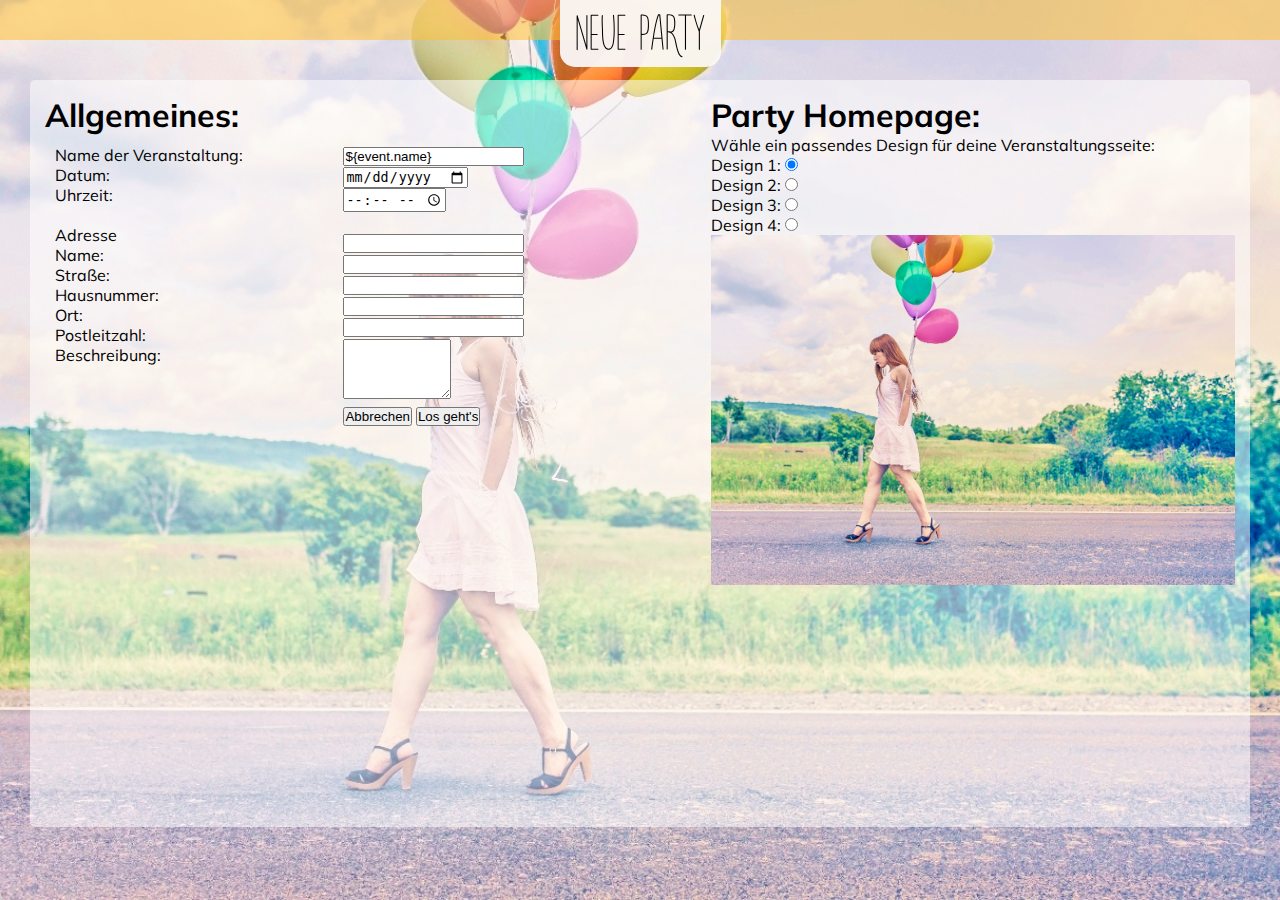
<file: DhbwFestivalPlanner/WebContent/views/createevent/createevent.html>
<!DOCTYPE HTML>
<html>

<head>
    <meta http-equiv="content-type" content="text/html; charset=UTF8">

    <!-- Angabe der 'StyleSheet'-Datei die hier verwendet wird -->
    <link rel="stylesheet" href="../style/creator.css">
    <link href='http://fonts.googleapis.com/css?family=Muli:400,300' rel='stylesheet' type='text/css'>
    <script type="text/javascript" src="../js/handler.js"></script>

    <title>Festival PLanner Neue Party</title>
</head>

<body>
    <div id="header">
        <center>
            <div id="logobox">
                Neue Party
            </div>
        </center>

    </div>
    <div id="content">
        <div id="whitewrapper">
            <div id=leftside>
                <form method="post" id="eventdata">
                    <h1>Allgemeines: </h1>
                    <div id="labels">
                        <label for="name">Name der Veranstaltung:</label>
                        <br>
                        <label for="datum">Datum:</label>
                        <br>
                        <label for="hour">Uhrzeit:</label>
                        <br>
                        <br>
                        <label>Adresse</label>
                        <br>
                        <label for="anschrift">Name:</label>
                        <br>
                        <label for="strasse">Straße:</label>
                        <br>
                        <label for="hausnummer">Hausnummer:</label>
                        <br>
                        <label for="ort">Ort:</label>
                        <br>
                        <label for="plz">Postleitzahl:</label>
                        <br>
                        <label for="beschreibung">Beschreibung:</label>
                        <br>
                    </div>
                    <div id="inputs">

                        <input type="text" value="${event.name}" id="name">
                        <br>

                        <input type="date" id="date">
                        <br>

                        <input type="time" id="hour">
                        <br>

                        <br>

                        <input type="text" id="anschrift">
                        <br>

                        <input type="text" id="strasse">
                        <br>

                        <input type="text" id="hausnummer">
                        <br>

                        <input type="text" id="ort">
                        <br>

                        <input type="text" id="plz">
                        <br>

                        <textarea id="beschreibung" placeholder="Füge hier einen Beschreibungstext für deine Gäste ein!">

                        </textarea>
                        <br>
                        <input type="submit" value="Abbrechen">
                        <input type="submit" value="Los geht's">
                    </div>

            </div>
            <div id="rightside">
                <h1>Party Homepage: </h1>
                Wähle ein passendes Design für deine Veranstaltungsseite:
                <br>
                <label for="design1">Design 1:</label>
                <input type="radio" checked=true id="design1" onchange="changedesign(this)" name="designw">
                <br>
                <label for="design2">Design 2:</label>
                <input type="radio" id="design2" onchange="changedesign(this)" name="designw">
                <br>
                <label for="design3">Design 3:</label>
                <input type="radio" id="design3" onchange="changedesign(this)" name="designw">
                <br>
                <label for="design4">Design 4:</label>
                <input type="radio" id="design4" onchange="changedesign(this)" name="designw">
                <form method="post" id="eventdata">


                    <img src="../style/images/FrauBallons.jpg" id="bilddesign">
            </div>
            </form>
        </div>
    </div>
</body>

</html>
</file>
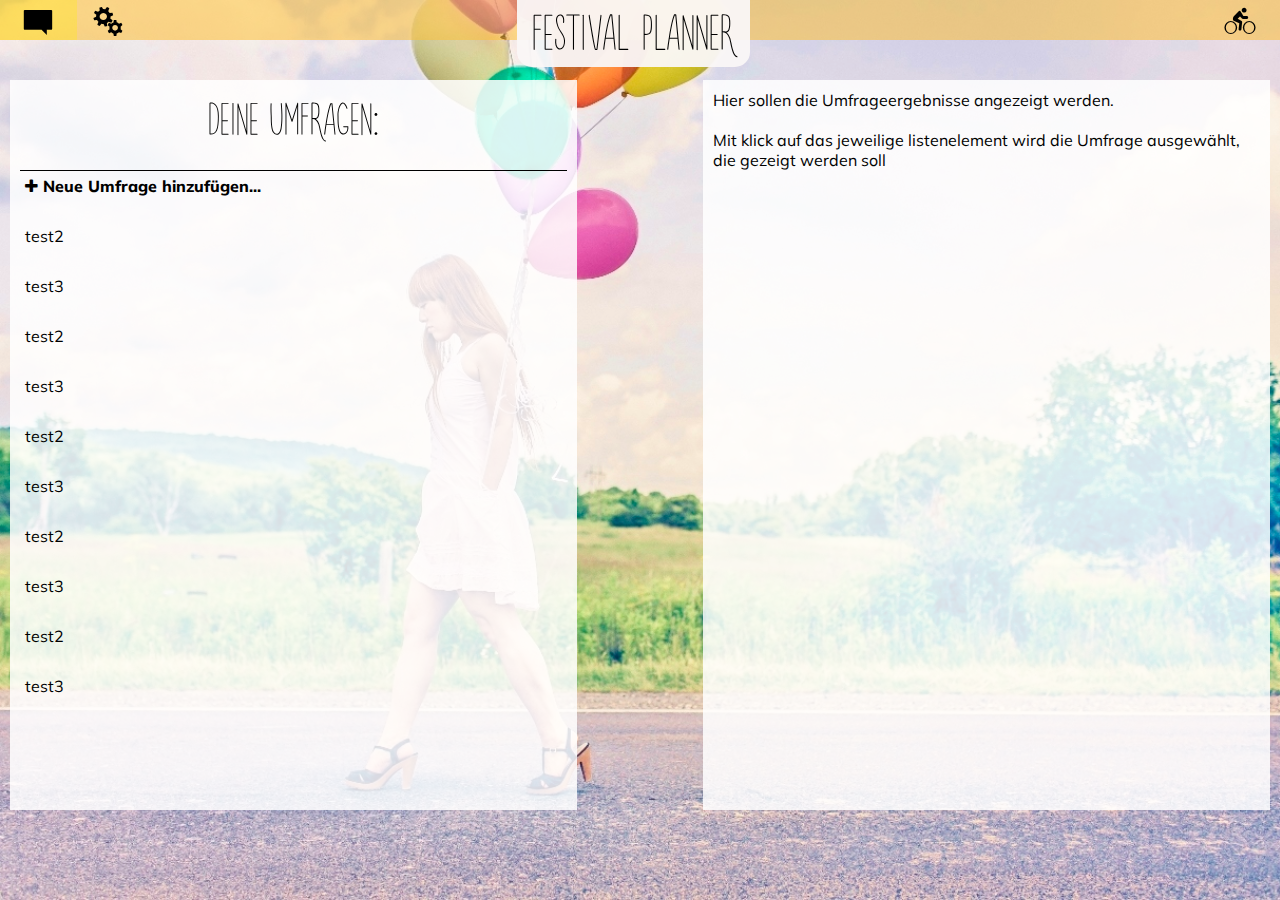
<file: DhbwFestivalPlanner/WebContent/views/event/umfrage.html>
<!DOCTYPE html>
<html>

<head>
    <link rel="stylesheet" href='../style/umfrage.css'>
    <link href="../style/fonts/fontAwesome/css/font-awesome.min.css" rel='stylesheet'>
    <link href='http://fonts.googleapis.com/css?family=Muli:400,300' rel='stylesheet' type='text/css'>
        <script type="text/javascript" src="../js/jquery-2.1.1.js"></script>
    <script type="text/javascript" src="../js/highcharts.js"></script>
    <script type="text/javascript" src="../js/handler.js"></script>
    <title> Umfrage Tool</title>
</head>

<body>
    <div id="headera">
        <a class="iconsa" href="#" id="postfachbuttona">g</a>
        <a class="iconsa" href="#" id="ausloggenbuttona">L</a>
        <a class="iconsa" href="#" id="einstellungsbuttona">Y</a>
        <div class="iconsa" id="headerplatzhaltera"></div>
        <center>

            <div id="logoboxa">
                Festival Planner
            </div>
        </center>

    </div>
<br>
    <div id="contenta">
            <div id="leftside">
                <h1>Deine Umfragen: </h1><br>
               <div id=gaesteliste class=gaestel>
                 <ul id="zgaeste">
                     <li class="dummy" id=hinzufugen> <i class="fa fa-plus fontawicons"></i> Neue Umfrage hinzufügen...
                        </li>
                        <li class="dummy"  onclick="showChart()"><a>test2</a>
                        </li>
                        <li class="dummy">test3
                        </li>
                        <li class="dummy">test2
                        </li>
                        <li class="dummy">test3
                        </li>
                        <li class="dummy">test2
                        </li>
                        <li class="dummy">test3
                        </li>
                        <li class="dummy">test2
                        </li>
                        <li class="dummy">test3
                        </li>
                        <li class="dummy">test2
                        </li>
                        <li class="dummy">test3
                        </li>
                   </ul></div>
            </div>
        <div id="rightside">
        <p> Hier sollen die Umfrageergebnisse angezeigt werden. </p><br>
        <p>Mit klick auf das jeweilige listenelement wird die Umfrage ausgewählt, die gezeigt werden soll</p>

        </div>
    </div>




</body>

</html>
</file>
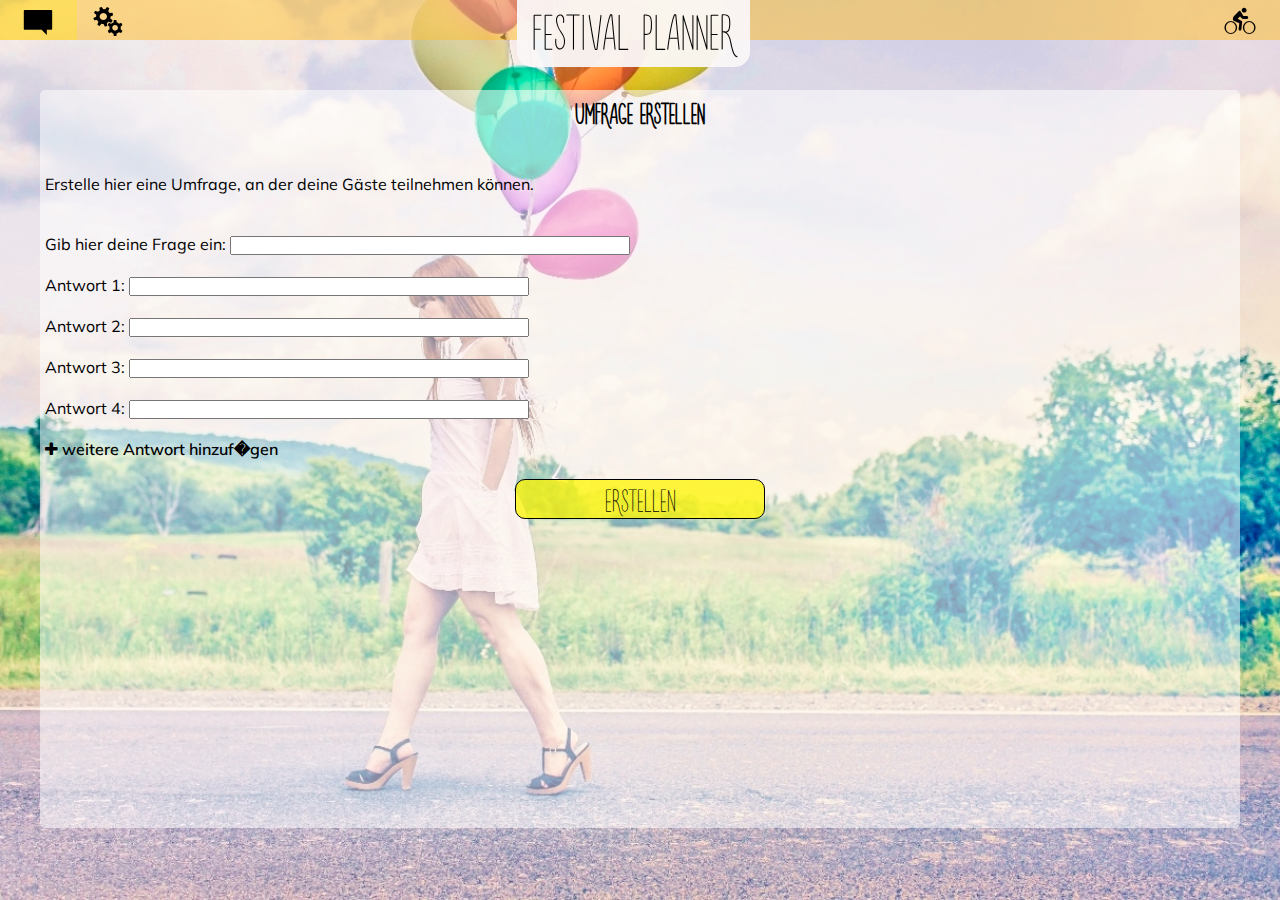
<file: DhbwFestivalPlanner/WebContent/views/event/umfrageerstellen.html>
<!DOCTYPE html>
<html>

<head>
    <link rel="stylesheet" href='../style/umfrageerst.css'>
    <link href="../style/fonts/fontAwesome/css/font-awesome.min.css" rel='stylesheet'>
    <link href='http://fonts.googleapis.com/css?family=Muli:400,300' rel='stylesheet' type='text/css'>

    <title> Umfrage erstellen</title>
</head>

<body>
    <div id="headera">
        <a class="iconsa" href="#" id="postfachbuttona">g</a>
        <a class="iconsa" href="#" id="ausloggenbuttona">L</a>
        <a class="iconsa" href="#" id="einstellungsbuttona">Y</a>
        <div class="iconsa" id="headerplatzhaltera"></div>
        <center>

            <div id="logoboxa">
                Festival Planner
            </div>
        </center>

    </div>
<div id="contenta">
<div id="whitya">
    <center><h1>Umfrage erstellen</h1></center>
    <br><br>
    <form>
    <p>Erstelle hier eine Umfrage, an der deine Gäste teilnehmen können. </p>
    <form><br><br>
        <label for="Frage" class="left">Gib hier deine Frage ein: </label>
        <input type="text" class="right"><br><br>
        <label for="antw" class="left">Antwort 1: </label>
        <input type="text" class="right"><br><br>
        <label for="antw" class="left">Antwort 2: </label>
        <input type="text" class="right"><br><br>
        <label for="antw" class="left">Antwort 3: </label>
        <input type="text" class="right"><br><br>
        <label for="antw" class="left">Antwort 4: </label>
        <input type="text" class="right"><br><br>

        <a class="icons" href="#" id="postfachbutton"><i class="fa fa-plus fontawicons"></i> weitere Antwort hinzuf�gen</a>
       <br><br>
        <center><input type="button" value="erstellen" class="testmal"></center>


        </form>



    </div></div>

</body>

</html>
</file>
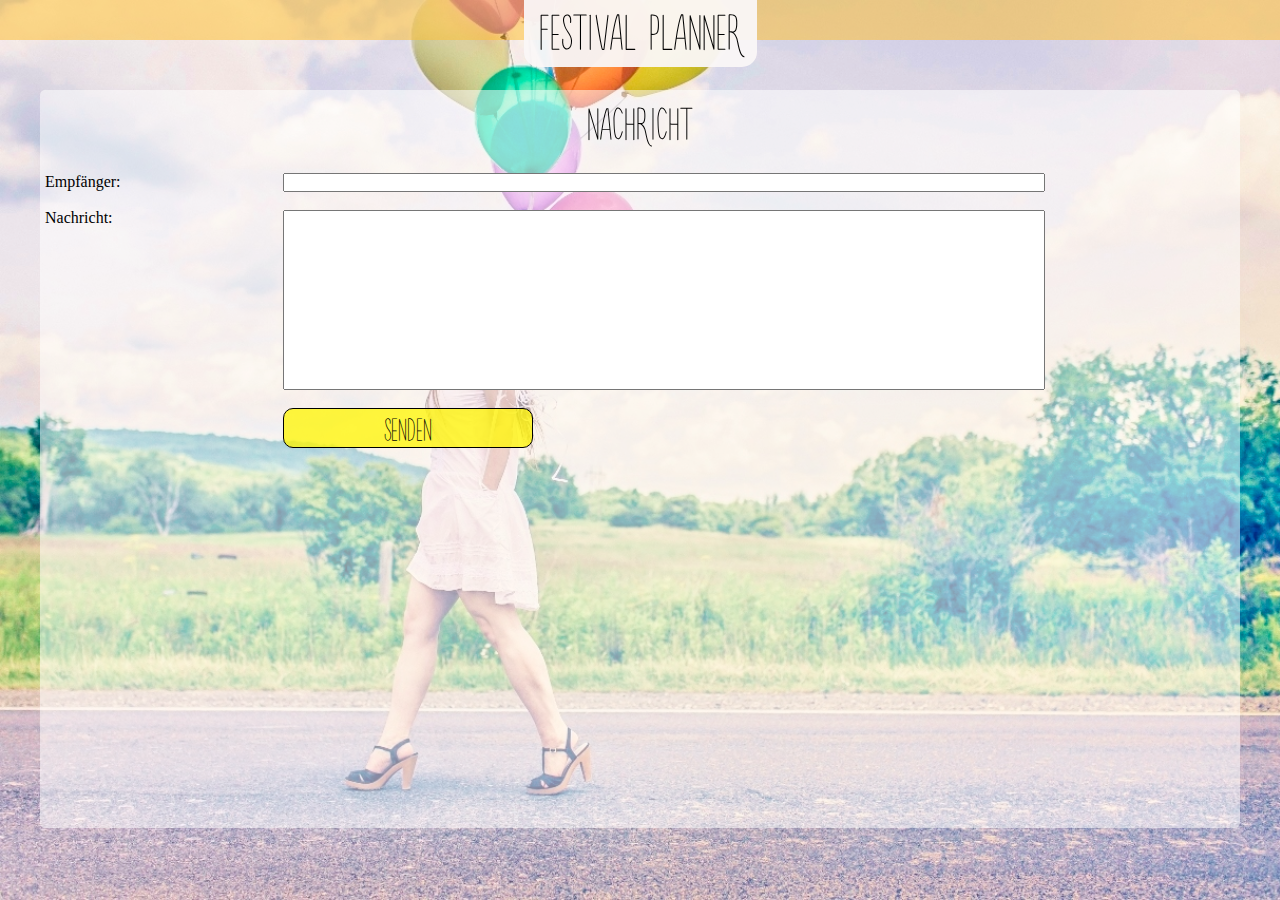
<file: DhbwFestivalPlanner/WebContent/views/eventpage/message.html>
<!DOCTYPE html>
<html>

<head>
    <link rel="stylesheet" href="../style/message.css">
    <script type="text/javascript" src="../js/jquery-2.1.1.js"></script>
<script type="text/javascript" src="../js/jquery.datetimepicker.js"></script>
<script type="text/javascript" src="../js/handler.js"></script>
</head>

<body>
    <div id="headera">
        <a class="iconsa" href="#" id="postfachbuttona">g</a>
        <a class="iconsa" href="#" id="ausloggenbuttona">L</a>
        <a class="iconsa" href="#" id="einstellungsbuttona">Y</a>
        <div class="iconsa" id="headerplatzhaltera"></div>
        <center>
            <div id="logoboxa">
                Festival Planner
          </div>
</center>
</div>

<div id="contenta">
<div id="whitya">
    <h1>Nachricht</h1>
<br>
    <form id="formular">
        <div id="labl">
            <label name="empfaenger" for="empfanger"> Empfänger: </label><br>
        <br>
            <label name="nachrichht" for="nachricht"> Nachricht: </label><br>
    <br>    <br><br><br><br><br><br><br><br> <br> <br>
            <label name="schicken" for="abschicken">  </label><br>
        <br>
        </div>
        <div id="inpt">
            <input type="text" id="empfanger"></input>

        <br>
        <br>
        <input type="text" id="nachricht"> </input>
        <br>
        <br>
    </div>
<br><br>

        <input type="button" value="senden" id="abschicken" class="testmal" onlick="validateEmail('empfanger')">

    </form>
</div>
</div>

</body>

</html>
</file>
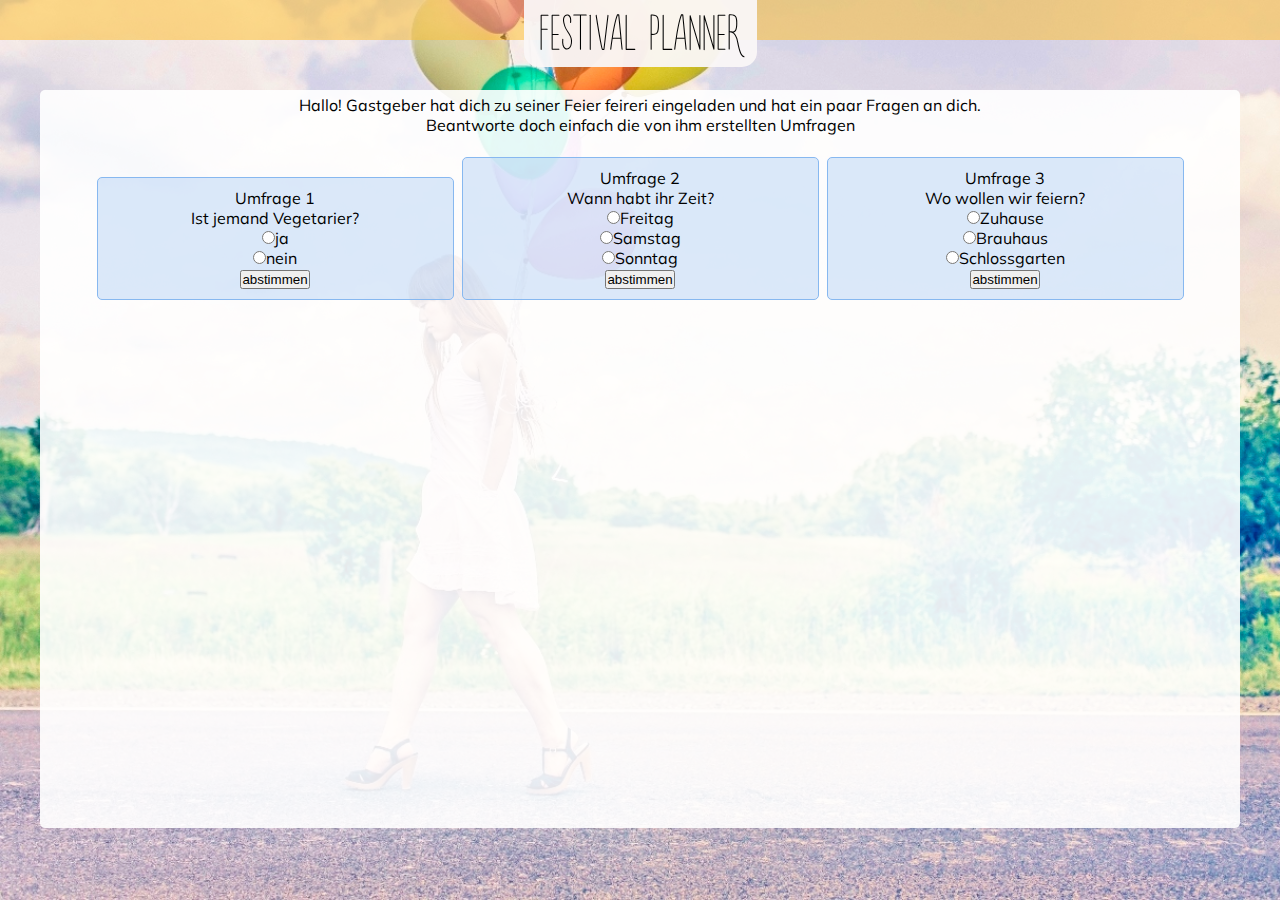
<file: DhbwFestivalPlanner/WebContent/views/eventpage/umfrageuser.html>
<!DOCTYPE html>
<html>

<head>
    <link rel="stylesheet" href='../style/umfrageuser.css'>
    <link href="../style/fonts/fontAwesome/css/font-awesome.min.css" rel='stylesheet'>
    <link href='http://fonts.googleapis.com/css?family=Muli:400,300' rel='stylesheet' type='text/css'>

    <title> Umfrage erstellen</title>
</head>

<body>
    <div id="headera">
        <a class="iconsa" href="#" id="postfachbuttona">g</a>
        <a class="iconsa" href="#" id="ausloggenbuttona">L</a>
        <a class="iconsa" href="#" id="einstellungsbuttona">Y</a>
        <div class="iconsa" id="headerplatzhaltera"></div>
        <center>

            <div id="logoboxa">
                Festival Planner
       </div>
</center>

</div>
<div id="contenta">
    <div id="whitya">
        <center>
            <p>Hallo! Gastgeber hat dich zu seiner Feier feireri eingeladen und hat ein paar Fragen an dich.
     <br>Beantworte doch einfach die von ihm erstellten Umfragen </p>
</center><br>

<div class="frage">
    <form>Umfrage 1
        <p>Ist jemand Vegetarier?</p>

        <input type="radio" name="answers1">ja<br>
        <input type="radio" name="answers1">nein<br>
        <input type="button" value="abstimmen" onclick="alert('Vielen Dank f�r deine Stimme!')">
    </form>
</div>

<div class="frage">
    <form>Umfrage 2
        <p>Wann habt ihr Zeit?</p>
        <input type="radio" name="answers2">Freitag<br>
        <input type="radio" name="answers2">Samstag<br>
        <input type="radio" name="answers2">Sonntag<br>
    <input type="button" value="abstimmen" onclick="alert('Vielen Dank f�r deine Stimme!')">
    </form>
</div>

<div class="frage">
    <form>Umfrage 3
        <p>Wo wollen wir feiern?</p>
       <input type="radio" name="answers3">Zuhause<br>
        <input type="radio" name="answers3">Brauhaus<br>
        <input type="radio" name="answers3">Schlossgarten<br>
    <input type="button" value="abstimmen" onclick="alert('Vielen Dank f�r deine Stimme!')">
    </form>
</div>

<!--  <div class="frage">
    <form>Umfrage 4
        <p>Hier ist die erste Frage</p>
       <input type="radio" name="answers4">Antwort<br>
        <input type="radio" name="answers4">Antwoooort<br>
    <input type="button" value="abstimmen">
    </form>
</div>


<div class="frage">
    <form>Umfrage 5
        <p>Hier ist die erste Frage</p>
        <input type="radio" name="answers5">Antwooort<br>
        <input type="radio" name="answers5">Antwort<br>
    <input type="button" value="abstimmen">
    </form>
</div>-->



</div>
</div>
</body>

</html>
</file>
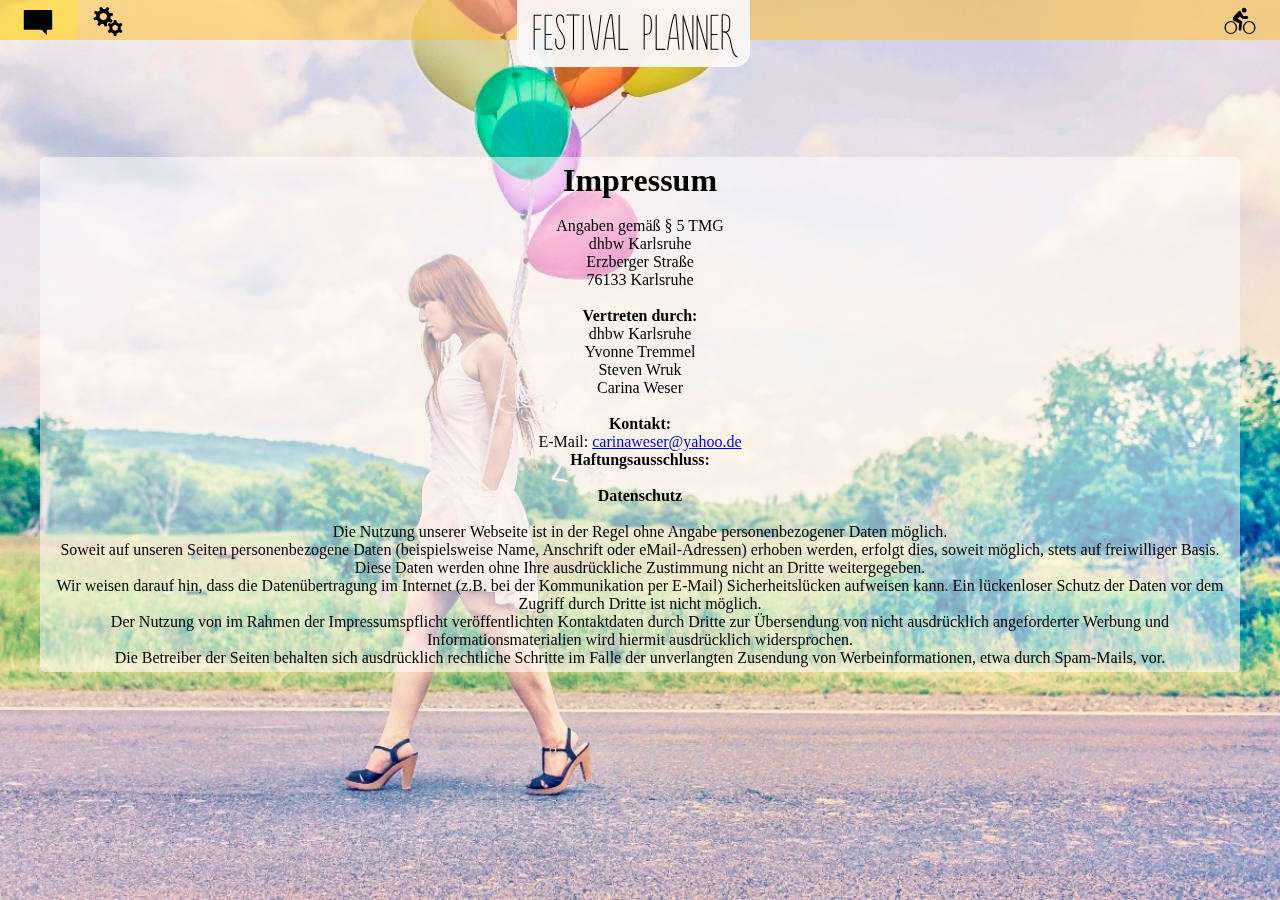
<file: DhbwFestivalPlanner/WebContent/views/impressum/impressum.html>
<!DOCTYPE html>
<html>
    <head>
        <link rel="stylesheet" href="../style/impressum.css">
        </link>

    </head>
<body>
     <div id="headera">
        <a class="iconsa" href="#" id="postfachbuttona">g</a>
        <a class="iconsa" href="#" id="ausloggenbuttona">L</a>
        <a class="iconsa" href="#" id="einstellungsbuttona">Y</a>
        <div class="iconsa" id="headerplatzhaltera"></div>
        <center>
            <div id="logoboxa">
                Festival Planner
          </div>
            <div id="contenta">
<div class='impressum' id="whitya">
    <h1>Impressum</h1><br>
    <p>Angaben gemäß § 5 TMG</p>
    <p>dhbw Karlsruhe
        <br> Erzberger Straße
        <br> 76133 Karlsruhe
        <br>
    </p><br>
    <p> <strong>Vertreten durch: </strong>
        <br> dhbw Karlsruhe
        <br> Yvonne Tremmel
        <br> Steven Wruk
        <br> Carina Weser
        <br>
    </p><br>
    <p><strong>Kontakt:</strong>
        <br> E-Mail: <a href='mailto:carinaweser@yahoo.de'>carinaweser@yahoo.de</a>
        </br>
    </p>
    <p><strong>Haftungsausschluss: </strong>
        <br>
        <br><strong>Datenschutz</strong>
        <br>
        <br> Die Nutzung unserer Webseite ist in der Regel ohne Angabe personenbezogener Daten möglich. <br>Soweit auf unseren Seiten personenbezogene Daten (beispielsweise Name, Anschrift oder eMail-Adressen) erhoben werden, erfolgt dies, soweit möglich, stets auf freiwilliger Basis. Diese Daten werden ohne Ihre ausdrückliche Zustimmung nicht an Dritte weitergegeben.
        <br> Wir weisen darauf hin, dass die Datenübertragung im Internet (z.B. bei der Kommunikation per E-Mail) Sicherheitslücken aufweisen kann. Ein lückenloser Schutz der Daten vor dem Zugriff durch Dritte ist nicht möglich.
        <br> Der Nutzung von im Rahmen der Impressumspflicht veröffentlichten Kontaktdaten durch Dritte zur Übersendung von nicht ausdrücklich angeforderter Werbung und Informationsmaterialien wird hiermit ausdrücklich widersprochen. <br>Die Betreiber der Seiten behalten sich ausdrücklich rechtliche Schritte im Falle der unverlangten Zusendung von Werbeinformationen, etwa durch Spam-Mails, vor.
        <br>
    </p>

            </div></div>
</body>
</html>
</file>
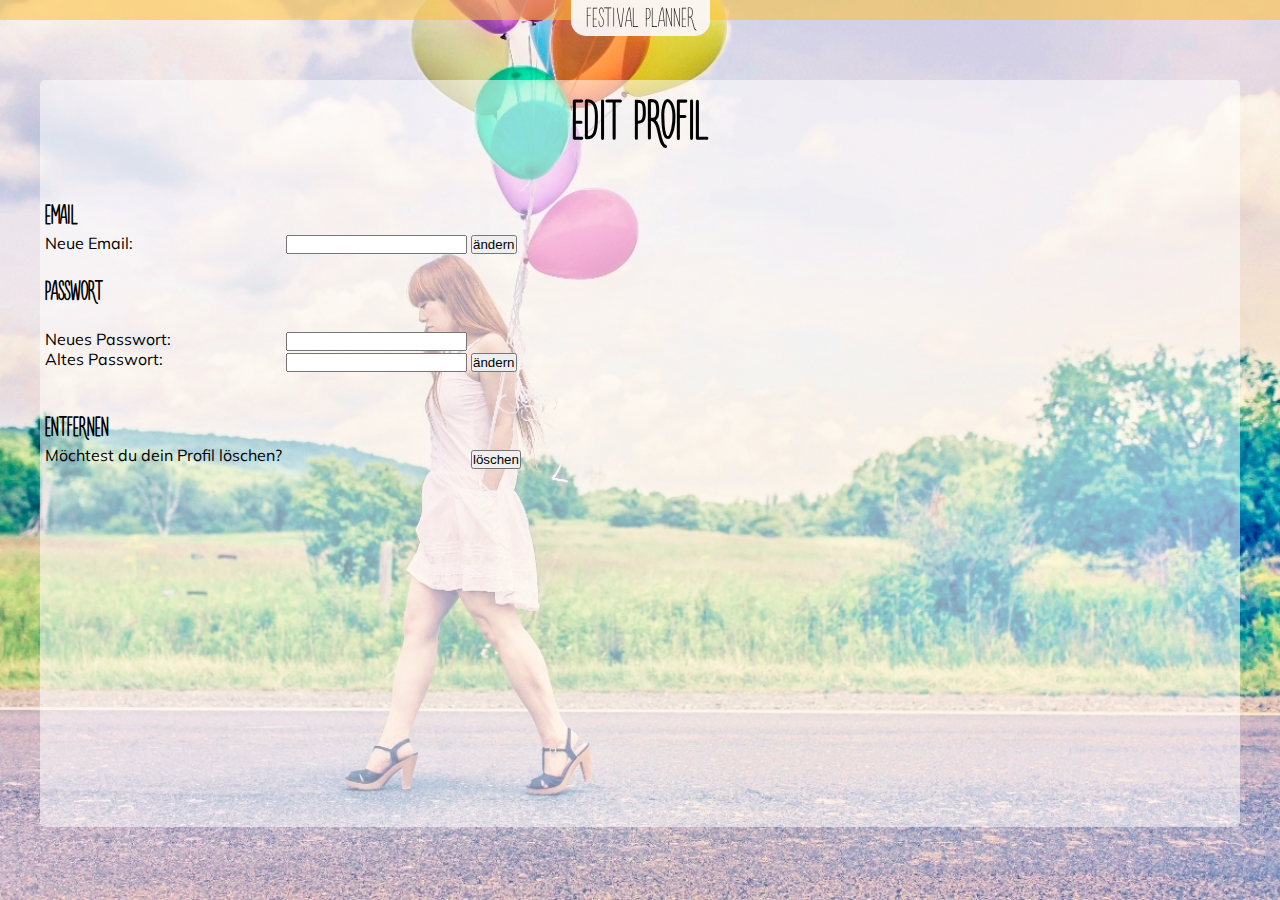
<file: DhbwFestivalPlanner/WebContent/views/mainpage/EditProfil.html>
<!DOCTYPE html>
<html>
<!-- das hier soll ein kleines popup fenster werden/-->

<head>
    <meta charset="utf-8">
    <meta http-equiv="X-UA-Compatible" content="IE=edge,chrome=1">
    <title>Festival Planner</title>
    <meta name="eventpage" content="Die individuelle Veranstaltungsseite einer Party.">
    <link rel="stylesheet" href='../style/editprofil.css'>
    <link href="../style/fonts/fontAwesome/css/font-awesome.min.css" rel='stylesheet'>
    <link href='http://fonts.googleapis.com/css?family=Muli:400,300' rel='stylesheet' type='text/css'>
        <script type="text/javascript" src="../js/jquery-2.1.1.js"></script>
<script type="text/javascript" src="../js/jquery.datetimepicker.js"></script>
<script type="text/javascript" src="../js/handler.js"></script>
</head>

<body>
    <div id="headeri">
        <center>
            <div id="logoboxi">
                Festival Planner
            </div>
        </center>

    </div>

    <div id="contenti">
        <div id="whity">
            <center>
                <h1 id="editprofilheader">Edit Profil</h1>
            </center>
            <br>
            <br>
            <h1 id="changemailheader" class="changeheader">Email</h1>
            <div id="labelsi">
                <label for="changemail">Neue Email:</label>
                <br>
                <br>
                <h1 id="changepasswortheader" class="changeheader">Passwort</h1>
                <br>
                <label for="newpasswort">Neues Passwort:</label>
                <br>
                <label for="altespasswort">Altes Passwort:</label>
                <br>
                <br>
                <br>
                <h1 id="loeschenheader" class="changeheader">Entfernen</h1>
                <label for="profilloeschen">Möchtest du dein Profil löschen?</label>
            </div>
            <div id="changes">
                <form id="editemail">
                    <input type="email" id="changemail">
                    <input type="button" id="losmail" value="ändern" onclick="validateEmail('changemail')">
                    <br>
                    <br>
                </form>
                <form id="changepasswort">
                    <br>
                    <h1 id="placeholder01" class="changeheader">hidden</h1>
                    <input type="password" id="newpasswort">
                    <br>
                    <input type="password" id="altespasswort">
                    <input type="submit" id="lospasswort" value="ändern">
                    <br>
                    <br>
                </form>
                <form id="löschen">
                    <h1 id="placeholder02" class="changeheader">hidden</h1>
                    <br>
                    <input type="text" id="placeholdershiat" disabled>
                    <input type="submit" id="profilloeschen" value="löschen">
                </form>
            </div>
            </form>


        </div>
    </div>
</body>

</html>
</file>
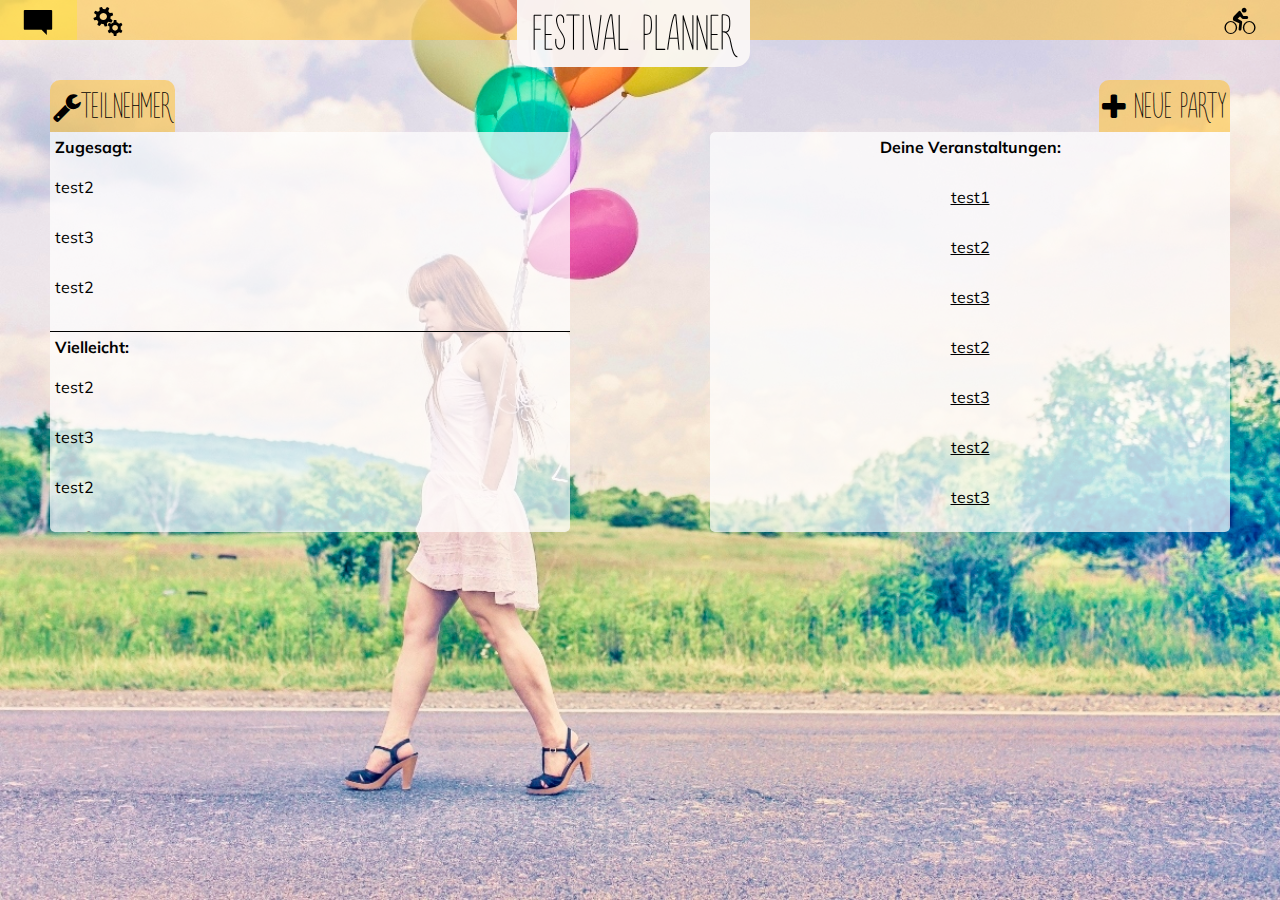
<file: DhbwFestivalPlanner/WebContent/views/mainpage/mainOverview.html>
<!DOCTYPE HTML>
<html>
<!-- Hier startet der 'html'-Bereich -->

<head>
    <meta http-equiv="content-type" content="text/html; charset=UTF8">

    <!-- Angabe der 'StyleSheet'-Datei die hier verwendet wird -->
    <link rel="stylesheet" href="../style/mainpage.css">
    <link href='http://fonts.googleapis.com/css?family=Muli:400,300' rel='stylesheet' type='text/css'>
    <link href="../style/fonts/fontAwesome/css/font-awesome.min.css" rel='stylesheet'>

    <title>Festival PLanner Übersicht</title>
</head>

<body>
    <div id="header">
        <a class="icons" href="#" id="postfachbutton">g</a>
        <a class="icons" href="#" id="ausloggenbutton">L</a>
        <a class="icons" href="#" id="einstellungsbutton">Y</a>
        <div class="icons" id="headerplatzhalter"></div>
        <center>
            <div id="logobox">
                Festival Planner
            </div>
        </center>

    </div>

    <div id="content">
        <div id="contentwrapper">
            <div id="leftside">
                <div id="blah">
                    <a id="teiln" class="icons"><i class="fa fa-wrench fontawicons" id="wrench"></i>TEILNEHMER</a>
                    <div class="clear"></div>
                </div>


                <div id="gaesteliste" class="gaestel">

                    <p>  Zugesagt:</p><br>
                    <ul id="zgaeste">
                        <li class="dummy">test2
                        </li>
                        <li class="dummy">test3
                        </li>
                        <li class="dummy">test2
                        </li>
                        <li class="dummy">test3
                        </li>
                        <li class="dummy">test2
                        </li>
                        <li class="dummy">test3
                        </li>
                        <li class="dummy">test2
                        </li>
                        <li class="dummy">test3
                        </li>
                        <li class="dummy">test2
                        </li>
                        <li class="dummy">test3
                        </li>
                    </ul>
                </div>
                <div id="vgaesteliste" class="gaestel"><p>Vielleicht:</p>
    <br>
                    <ul id="vgaeste">
                        <li class="dummy">test2
                        </li>
                        <li class="dummy">test3
                        </li>
                        <li class="dummy">test2
                        </li>
                        <li class="dummy">test3
                        </li>
                        <li class="dummy">test2
                        </li>
                        <li class="dummy">test3
                        </li>
                        <li class="dummy">test2
                        </li>
                        <li class="dummy">test3
                        </li>
                        <li class="dummy">test2
                        </li>
                        <li class="dummy">test3
                        </li>
                    </ul>
                </div>

            </div>
            <div id="rightside">
                <div id="yeah">
                    <a class="icons" href="#" id="createevent">
                        <i class="fa fa-plus fontawicons"></i> NEUE PARTY</a>
                    <div class="clear"></div>
                </div>



                <div id="veranstaltungsliste" class="gaestel">
                    <ul id="navi">
                        <li id="vlistenheader" class="dummy">Deine Veranstaltungen:</li>
                        <li class="dummy"><a href="#">test1</a>
                            <ul>
                                <!-- steht für veranstaltungsseite bearbeiten-->
                                <li class="dropdo"><a href="#"><i class="fa fa-pencil"></i></a>
                                </li>
                                <!-- steht für veranstaltung absagen/löschen-->
                                <li class="dropdo"><a href="#"><i class="fa fa-times-circle"></i></a>
                                </li>
                            </ul>
                        </li>
                        <li class="dummy"><a href="#">test2</a>
                            <ul>
                                <!-- steht für veranstaltungsseite bearbeiten-->
                                <li class="dropdo"><a href="#"><i class="fa fa-pencil"></i></a>
                                </li>
                                <!-- steht für veranstaltung absagen/löschen-->
                                <li class="dropdo"><a href="#"><i class="fa fa-times-circle"></i></a>
                                </li>
                            </ul>
                        </li>
                        <li class="dummy"><a href="#">test3</a>
                        <ul>
                                <!-- steht für veranstaltungsseite bearbeiten-->
                                <li class="dropdo"><a href="#"><i class="fa fa-pencil"></i></a>
                                </li>
                                <!-- steht für veranstaltung absagen/löschen-->
                                <li class="dropdo"><a href="#"><i class="fa fa-times-circle"></i></a>
                                </li>
                            </ul></li>
                        <li class="dummy"><a href="#">test2</a>
                        <ul>
                                <!-- steht für veranstaltungsseite bearbeiten-->
                                <li class="dropdo"><a href="#"><i class="fa fa-pencil"></i></a>
                                </li>
                                <!-- steht für veranstaltung absagen/löschen-->
                                <li class="dropdo"><a href="#"><i class="fa fa-times-circle"></i></a>
                                </li>
                            </ul></li>
                        <li class="dummy"><a href="#">test3</a>
                        <ul>
                                <!-- steht für veranstaltungsseite bearbeiten-->
                                <li class="dropdo"><a href="#"><i class="fa fa-pencil"></i></a>
                                </li>
                                <!-- steht für veranstaltung absagen/löschen-->
                                <li class="dropdo"><a href="#"><i class="fa fa-times-circle"></i></a>
                                </li>
                            </ul></li>
                        <li class="dummy"><a href="#">test2</a>
                        <ul>
                                <!-- steht für veranstaltungsseite bearbeiten-->
                                <li class="dropdo"><a href="#"><i class="fa fa-pencil"></i></a>
                                </li>
                                <!-- steht für veranstaltung absagen/löschen-->
                                <li class="dropdo"><a href="#"><i class="fa fa-times-circle"></i></a>
                                </li>
                            </ul></li>
                        <li class="dummy"><a href="#">test3</a>
                        <ul>
                                <!-- steht für veranstaltungsseite bearbeiten-->
                                <li class="dropdo"><a href="#"><i class="fa fa-pencil"></i></a>
                                </li>
                                <!-- steht für veranstaltung absagen/löschen-->
                                <li class="dropdo"><a href="#"><i class="fa fa-times-circle"></i></a>
                                </li>
                            </ul></li>
                        <li class="dummy"><a href="#">test2</a>
                        <ul>
                                <!-- steht für veranstaltungsseite bearbeiten-->
                                <li class="dropdo"><a href="#"><i class="fa fa-pencil"></i></a>
                                </li>
                                <!-- steht für veranstaltung absagen/löschen-->
                                <li class="dropdo"><a href="#"><i class="fa fa-times-circle"></i></a>
                                </li>
                            </ul></li>
                        <li class="dummy"><a href="#">test3</a>
                        <ul>
                                <!-- steht für veranstaltungsseite bearbeiten-->
                                <li class="dropdo"><a href="#"><i class="fa fa-pencil"></i></a>
                                </li>
                                <!-- steht für veranstaltung absagen/löschen-->
                                <li class="dropdo"><a href="#"><i class="fa fa-times-circle"></i></a>
                                </li>
                            </ul></li>
                        <li class="dummy"><a href="#">test2</a>
                        <ul>
                                <!-- steht für veranstaltungsseite bearbeiten-->
                                <li class="dropdo"><a href="#"><i class="fa fa-pencil"></i></a>
                                </li>
                                <!-- steht für veranstaltung absagen/löschen-->
                                <li class="dropdo"><a href="#"><i class="fa fa-times-circle"></i></a>
                                </li>
                            </ul></li>
                        <li class="dummy"><a href="#">test3</a>
                        <ul>
                                <!-- steht für veranstaltungsseite bearbeiten-->
                                <li class="dropdo"><a href="#"><i class="fa fa-pencil"></i></a>
                                </li>
                                <!-- steht für veranstaltung absagen/löschen-->
                                <li class="dropdo"><a href="#"><i class="fa fa-times-circle"></i></a>
                                </li>
                            </ul></li>
                        <li class="dummy"><a href="#">test2</a>
                        <ul>
                                <!-- steht für veranstaltungsseite bearbeiten-->
                                <li class="dropdo"><a href="#"><i class="fa fa-pencil"></i></a>
                                </li>
                                <!-- steht für veranstaltung absagen/löschen-->
                                <li class="dropdo"><a href="#"><i class="fa fa-times-circle"></i></a>
                                </li>
                            </ul></li>
                        <li class="dummy"><a href="#">test3</a>
                        <ul>
                                <!-- steht für veranstaltungsseite bearbeiten-->
                                <li class="dropdo"><a href="#"><i class="fa fa-pencil"></i></a>
                                </li>
                                <!-- steht für veranstaltung absagen/löschen-->
                                <li class="dropdo"><a href="#"><i class="fa fa-times-circle"></i></a>
                                </li>
                            </ul></li>
                        <li class="dummy"><a href="#">test2</a>
                        <ul>
                                <!-- steht für veranstaltungsseite bearbeiten-->
                                <li class="dropdo"><a href="#"><i class="fa fa-pencil"></i></a>
                                </li>
                                <!-- steht für veranstaltung absagen/löschen-->
                                <li class="dropdo"><a href="#"><i class="fa fa-times-circle"></i></a>
                                </li>
                            </ul></li>
                        <li class="dummy"><a href="#">test3</a>
                        <ul>
                                <!-- steht für veranstaltungsseite bearbeiten-->
                                <li class="dropdo"><a href="#"><i class="fa fa-pencil"></i></a>
                                </li>
                                <!-- steht für veranstaltung absagen/löschen-->
                                <li class="dropdo"><a href="#"><i class="fa fa-times-circle"></i></a>
                                </li>
                            </ul></li>
                        <li class="dummy"><a href="#">test2</a>
                        <ul>
                                <!-- steht für veranstaltungsseite bearbeiten-->
                                <li class="dropdo"><a href="#"><i class="fa fa-pencil"></i></a>
                                </li>
                                <!-- steht für veranstaltung absagen/löschen-->
                                <li class="dropdo"><a href="#"><i class="fa fa-times-circle"></i></a>
                                </li>
                            </ul></li>
                        <li class="dummy"><a href="#">test3</a>
                        <ul>
                                <!-- steht für veranstaltungsseite bearbeiten-->
                                <li class="dropdo"><a href="#"><i class="fa fa-pencil"></i></a>
                                </li>
                                <!-- steht für veranstaltung absagen/löschen-->
                                <li class="dropdo"><a href="#"><i class="fa fa-times-circle"></i></a>
                                </li>
                            </ul></li>
                        <li class="dummy"><a href="#">test2</a>
                        <ul>
                                <!-- steht für veranstaltungsseite bearbeiten-->
                                <li class="dropdo"><a href="#"><i class="fa fa-pencil"></i></a>
                                </li>
                                <!-- steht für veranstaltung absagen/löschen-->
                                <li class="dropdo"><a href="#"><i class="fa fa-times-circle"></i></a>
                                </li>
                            </ul></li>
                        <li class="dummy"><a href="#">test3</a>
                        <ul>
                                <!-- steht für veranstaltungsseite bearbeiten-->
                                <li class="dropdo"><a href="#"><i class="fa fa-pencil"></i></a>
                                </li>
                                <!-- steht für veranstaltung absagen/löschen-->
                                <li class="dropdo"><a href="#"><i class="fa fa-times-circle"></i></a>
                                </li>
                            </ul></li>
                        <li class="dummy"><a href="#">test2</a>
                        <ul>
                                <!-- steht für veranstaltungsseite bearbeiten-->
                                <li class="dropdo"><a href="#"><i class="fa fa-pencil"></i></a>
                                </li>
                                <!-- steht für veranstaltung absagen/löschen-->
                                <li class="dropdo"><a href="#"><i class="fa fa-times-circle"></i></a>
                                </li>
                            </ul></li>
                        <li class="dummy"><a href="#">test3</a>
                        <ul>
                                <!-- steht für veranstaltungsseite bearbeiten-->
                                <li class="dropdo"><a href="#"><i class="fa fa-pencil"></i></a>
                                </li>
                                <!-- steht für veranstaltung absagen/löschen-->
                                <li class="dropdo"><a href="#"><i class="fa fa-times-circle"></i></a>
                                </li>
                            </ul></li>
                    </ul>
                </div>
            </div>

        </div>
    </div>

</body>

</html>
</file>
<file: DhbwFestivalPlanner/WebContent/views/style/creator.css>
@font-face{font-family:'Novito';src:url('fonts/Novito.otf') format('opentype');
 font-weight:normal;
 font-style:normal;

}
@font-face{font-family:'Novitolight';src:url('fonts/Novitolight.otf') format('opentype');
 font-weight:normal;
 font-style:normal
}
@font-face{font-family:'Icons';src:url('fonts/sosaIcons.ttf') format('truetype');
 font-weight:normal;
 font-style:normal
}
* {
    margin:0;
    padding:0;
    box-sizing:border-box;
    -webkit-box-sizing:border-box;
    -moz-box-sizing:border-box;
    -ms-box-sizing:border-box;
    -o-box-sizing:border-box;
}
body {
    background-image:url(images/FrauBallons.jpg);
    background-size:cover;
    background-position:0% 20%;
    color:black;
    font-family:"Muli";
}
body,
html {
    width:100%;
    height:100%;
}
#header {
    width:100%;
    height:40px;
    top:0;
    left:0;
    background-color:rgba(253, 192, 53, 0.55);
    position:fixed;
}
#logobox {
    display:inline-block;
    margin:0px auto;
    background-color:rgba(250,  247, 247, 0.95);
    border-bottom-left-radius:15px;
    border-bottom-right-radius: 15px;
        text-transform:uppercase;
    font-family:"Novitolight";
    text-align:center;
    font-size: 55px;
    padding: 0 15px;
}
#content {
    padding: 50px 0px 20px 0px;
    width:100%;
    height: 100%;
}
#whitewrapper {
    background-color:rgba(255, 255, 255, 0.53);
    */ -moz-border-radius:15px;
    border-radius:5px;
    display:block;
    margin: 30px;
    margin-top: 30px;
    padding:5px;
    position:relative;
    height:90%;
    overflow-y:auto;
    overflow-x:hidden;
}
#rightside, #inputs {
      width: 45%;
    height: 100%;
    float: right;
    padding: 10px;
}
#leftside, #labels {
    float: left;
    width: 45%;
    height: 100%;
    padding: 10px;
}
#bilddesign {
    height: auto;
    width: 100%;
}
#beschreibung{
	font-family:"Muli";
	font-size: 10pt;
	width: 50%;
	height:60px;
	margin-top: 2px;
	margin-bottom: 2px;
}
</file>
<file: DhbwFestivalPlanner/WebContent/views/style/umfrage.css>
@font-face {
  font-family: 'Novito';
  src: url('fonts/Novito.otf') format('opentype');
  font-weight: normal;
  font-style: normal; }

@font-face {
  font-family: 'Novitolight';
  src: url('fonts/Novitolight.otf') format('opentype');
  font-weight: normal;
  font-style: normal; }

@font-face {
  font-family: 'Icons';
  src: url('fonts/sosaIcons.ttf') format('truetype');
  font-weight: normal;
  font-style: normal; }

/* line 22, C:/Users/Carina/Pictures/Festival Planner/Frontend/DhbwFestivalPlanner/WebContent/views/style/header.scss */
* {
  margin: 0;
  padding: 0;
  box-sizing: border-box;
  -webkit-box-sizing: border-box;
  -moz-box-sizing: border-box;
  -ms-box-sizing: border-box;
  -o-box-sizing: border-box; }

/* line 32, C:/Users/Carina/Pictures/Festival Planner/Frontend/DhbwFestivalPlanner/WebContent/views/style/header.scss */
body {
  background-image: url('images/FrauBallons.jpg');
  background-size: cover;
  background-position: 0% 20%;
  color: black;
  font-family: "Muli"; }

/* line 41, C:/Users/Carina/Pictures/Festival Planner/Frontend/DhbwFestivalPlanner/WebContent/views/style/header.scss */
body, html {
  width: 100%;
  height: 100%; }

/* line 46, C:/Users/Carina/Pictures/Festival Planner/Frontend/DhbwFestivalPlanner/WebContent/views/style/header.scss */
#headera {
  width: 100%;
  height: 40px;
  top: 0;
  left: 0;
  background-color: rgba(253, 192, 53, 0.55);
  position: fixed; }

/* line 54, C:/Users/Carina/Pictures/Festival Planner/Frontend/DhbwFestivalPlanner/WebContent/views/style/header.scss */
.iconsa {
  display: inline-block;
  text-align: center;
  width: 6%;
  height: 40px;
  border-style: ridge;
  border-width: 1px;
  padding: 2px;
  text-decoration: none;
  font-family: "Icons";
  border-bottom: 0px;
  border-top: 0px;
  color: black;
  border-color: transparent; }

/* line 70, C:/Users/Carina/Pictures/Festival Planner/Frontend/DhbwFestivalPlanner/WebContent/views/style/header.scss */
a.iconsa:link {
  color: black;
  background-color: transparent; }
/* line 74, C:/Users/Carina/Pictures/Festival Planner/Frontend/DhbwFestivalPlanner/WebContent/views/style/header.scss */
a.iconsa:hover {
  color: black;
  background-color: rgba(255, 235, 0, 0.3) !important; }
/* line 78, C:/Users/Carina/Pictures/Festival Planner/Frontend/DhbwFestivalPlanner/WebContent/views/style/header.scss */
a.iconsa:active {
  color: black;
  background-color: rgba(255, 235, 0, 0.3); }

/* line 83, C:/Users/Carina/Pictures/Festival Planner/Frontend/DhbwFestivalPlanner/WebContent/views/style/header.scss */
#postfachbuttona {
  border-left: 0px;
  float: left;
  font-size: 34px; }

/* line 88, C:/Users/Carina/Pictures/Festival Planner/Frontend/DhbwFestivalPlanner/WebContent/views/style/header.scss */
#ausloggenbuttona {
  padding-right: 5px;
  float: right;
  font-size: 34px; }

/* line 93, C:/Users/Carina/Pictures/Festival Planner/Frontend/DhbwFestivalPlanner/WebContent/views/style/header.scss */
#einstellungsbuttona {
  width: 5%;
  border-left: 0px;
  float: left;
  font-size: 34px; }

/* line 99, C:/Users/Carina/Pictures/Festival Planner/Frontend/DhbwFestivalPlanner/WebContent/views/style/header.scss */
#headerplatzhaltera {
  float: right; }

/* line 102, C:/Users/Carina/Pictures/Festival Planner/Frontend/DhbwFestivalPlanner/WebContent/views/style/header.scss */
#logoboxa {
  display: inline-block;
  margin: 0px auto;
  background-color: rgba(250, 247, 247, 0.95);
  border-bottom-left-radius: 15px;
  border-bottom-right-radius: 15px;
  text-transform: uppercase;
  font-family: "Novitolight";
  text-align: center;
  font-size: 55px;
  padding: 0 15px; }

/* line 114, C:/Users/Carina/Pictures/Festival Planner/Frontend/DhbwFestivalPlanner/WebContent/views/style/header.scss */
#contenta {
  padding: 60px 10px 20px 10px;
  width: 100%;
  height: 100%; }

/* line 119, C:/Users/Carina/Pictures/Festival Planner/Frontend/DhbwFestivalPlanner/WebContent/views/style/header.scss */
h1 {
  text-transform: uppercase;
  font-family: "Novitolight"; }

/* line 2, C:/Users/Carina/Pictures/Festival Planner/Frontend/DhbwFestivalPlanner/WebContent/views/style/umfrage.scss */
#contenta {
  height: 90%; }

/* line 5, C:/Users/Carina/Pictures/Festival Planner/Frontend/DhbwFestivalPlanner/WebContent/views/style/umfrage.scss */
h1 {
  text-align: center;
  font-size: 50px;
  font-weight: 100; }

/* line 9, C:/Users/Carina/Pictures/Festival Planner/Frontend/DhbwFestivalPlanner/WebContent/views/style/umfrage.scss */
#leftside {
  float: left;
  width: 45%;
  height: 100%;
  padding: 10px;
  background-color: rgba(255, 255, 255, 0.85); }

/* line 16, C:/Users/Carina/Pictures/Festival Planner/Frontend/DhbwFestivalPlanner/WebContent/views/style/umfrage.scss */
.gaestel {
  -moz-border-radius: 15px;
  border-radius: 5px;
  border-top-left-radius: 0px;
  display: block;
  padding: 5px;
  position: relative;
  height: 75%;
  overflow-y: auto;
  overflow-x: hidden; }

/* line 28, C:/Users/Carina/Pictures/Festival Planner/Frontend/DhbwFestivalPlanner/WebContent/views/style/umfrage.scss */
#gaesteliste {
  border-radius: 0px;
  border-top: 1px solid black; }

/* line 33, C:/Users/Carina/Pictures/Festival Planner/Frontend/DhbwFestivalPlanner/WebContent/views/style/umfrage.scss */
.dummy {
  height: 50px; }

/* line 38, C:/Users/Carina/Pictures/Festival Planner/Frontend/DhbwFestivalPlanner/WebContent/views/style/umfrage.scss */
#hinzufugen {
  font-weight: 800; }

/* line 41, C:/Users/Carina/Pictures/Festival Planner/Frontend/DhbwFestivalPlanner/WebContent/views/style/umfrage.scss */
#rightside {
  width: 45%;
  height: 100%;
  float: right;
  padding: 10px;
  background-color: rgba(255, 255, 255, 0.85); }

/*# sourceMappingURL=umfrage.css.map */
</file>
<file: DhbwFestivalPlanner/WebContent/views/style/umfrageerst.css>
@font-face {
  font-family: 'Novito';
  src: url('fonts/Novito.otf') format('opentype');
  font-weight: normal;
  font-style: normal; }

@font-face {
  font-family: 'Novitolight';
  src: url('fonts/Novitolight.otf') format('opentype');
  font-weight: normal;
  font-style: normal; }

@font-face {
  font-family: 'Icons';
  src: url('fonts/sosaIcons.ttf') format('truetype');
  font-weight: normal;
  font-style: normal; }

/* line 22, C:/Users/Carina/Pictures/Festival Planner/Frontend/DhbwFestivalPlanner/WebContent/views/style/header.scss */
* {
  margin: 0;
  padding: 0;
  box-sizing: border-box;
  -webkit-box-sizing: border-box;
  -moz-box-sizing: border-box;
  -ms-box-sizing: border-box;
  -o-box-sizing: border-box; }

/* line 32, C:/Users/Carina/Pictures/Festival Planner/Frontend/DhbwFestivalPlanner/WebContent/views/style/header.scss */
body {
  background-image: url('images/FrauBallons.jpg');
  background-size: cover;
  background-position: 0% 20%;
  color: black;
  font-family: "Muli"; }

/* line 41, C:/Users/Carina/Pictures/Festival Planner/Frontend/DhbwFestivalPlanner/WebContent/views/style/header.scss */
body, html {
  width: 100%;
  height: 100%; }

/* line 46, C:/Users/Carina/Pictures/Festival Planner/Frontend/DhbwFestivalPlanner/WebContent/views/style/header.scss */
#headera {
  width: 100%;
  height: 40px;
  top: 0;
  left: 0;
  background-color: rgba(253, 192, 53, 0.55);
  position: fixed; }

/* line 54, C:/Users/Carina/Pictures/Festival Planner/Frontend/DhbwFestivalPlanner/WebContent/views/style/header.scss */
.iconsa {
  display: inline-block;
  text-align: center;
  width: 6%;
  height: 40px;
  border-style: ridge;
  border-width: 1px;
  padding: 2px;
  text-decoration: none;
  font-family: "Icons";
  border-bottom: 0px;
  border-top: 0px;
  color: black;
  border-color: transparent; }

/* line 70, C:/Users/Carina/Pictures/Festival Planner/Frontend/DhbwFestivalPlanner/WebContent/views/style/header.scss */
a.iconsa:link {
  color: black;
  background-color: transparent; }
/* line 74, C:/Users/Carina/Pictures/Festival Planner/Frontend/DhbwFestivalPlanner/WebContent/views/style/header.scss */
a.iconsa:hover {
  color: black;
  background-color: rgba(255, 235, 0, 0.3) !important; }
/* line 78, C:/Users/Carina/Pictures/Festival Planner/Frontend/DhbwFestivalPlanner/WebContent/views/style/header.scss */
a.iconsa:active {
  color: black;
  background-color: rgba(255, 235, 0, 0.3); }

/* line 83, C:/Users/Carina/Pictures/Festival Planner/Frontend/DhbwFestivalPlanner/WebContent/views/style/header.scss */
#postfachbuttona {
  border-left: 0px;
  float: left;
  font-size: 34px; }

/* line 88, C:/Users/Carina/Pictures/Festival Planner/Frontend/DhbwFestivalPlanner/WebContent/views/style/header.scss */
#ausloggenbuttona {
  padding-right: 5px;
  float: right;
  font-size: 34px; }

/* line 93, C:/Users/Carina/Pictures/Festival Planner/Frontend/DhbwFestivalPlanner/WebContent/views/style/header.scss */
#einstellungsbuttona {
  width: 5%;
  border-left: 0px;
  float: left;
  font-size: 34px; }

/* line 99, C:/Users/Carina/Pictures/Festival Planner/Frontend/DhbwFestivalPlanner/WebContent/views/style/header.scss */
#headerplatzhaltera {
  float: right; }

/* line 102, C:/Users/Carina/Pictures/Festival Planner/Frontend/DhbwFestivalPlanner/WebContent/views/style/header.scss */
#logoboxa {
  display: inline-block;
  margin: 0px auto;
  background-color: rgba(250, 247, 247, 0.95);
  border-bottom-left-radius: 15px;
  border-bottom-right-radius: 15px;
  text-transform: uppercase;
  font-family: "Novitolight";
  text-align: center;
  font-size: 55px;
  padding: 0 15px; }

/* line 114, C:/Users/Carina/Pictures/Festival Planner/Frontend/DhbwFestivalPlanner/WebContent/views/style/header.scss */
#contenta {
  padding: 60px 10px 20px 10px;
  width: 100%;
  height: 100%; }

/* line 119, C:/Users/Carina/Pictures/Festival Planner/Frontend/DhbwFestivalPlanner/WebContent/views/style/header.scss */
h1 {
  text-transform: uppercase;
  font-family: "Novitolight"; }

/* line 3, C:/Users/Carina/Pictures/Festival Planner/Frontend/DhbwFestivalPlanner/WebContent/views/style/umfrageerst.scss */
#whitya {
  background-color: rgba(255, 255, 255, 0.53);
  -moz-border-radius: 15px;
  border-radius: 5px;
  display: block;
  margin: 30px;
  margin-top: 30px;
  padding: 5px;
  position: relative;
  height: 90%;
  overflow-y: auto;
  overflow-x: hidden; }

/* line 16, C:/Users/Carina/Pictures/Festival Planner/Frontend/DhbwFestivalPlanner/WebContent/views/style/umfrageerst.scss */
i {
  font-size: 200px; }

/* line 20, C:/Users/Carina/Pictures/Festival Planner/Frontend/DhbwFestivalPlanner/WebContent/views/style/umfrageerst.scss */
a.icons {
  font-weight: 600;
  text-decoration: none;
  color: black; }
  /* line 27, C:/Users/Carina/Pictures/Festival Planner/Frontend/DhbwFestivalPlanner/WebContent/views/style/umfrageerst.scss */
  a.icons:hover {
    color: #09094e; }

/* line 32, C:/Users/Carina/Pictures/Festival Planner/Frontend/DhbwFestivalPlanner/WebContent/views/style/umfrageerst.scss */
.testmal {
  height: 40px;
  width: 250px;
  background-color: rgba(255, 245, 0, 0.75);
  border: 1px solid black;
  border-radius: 10px;
  font-family: "Novitolight";
  text-transform: uppercase;
  font-size: 35px; }

/* line 43, C:/Users/Carina/Pictures/Festival Planner/Frontend/DhbwFestivalPlanner/WebContent/views/style/umfrageerst.scss */
input.right {
  width: 400px; }
/* line 46, C:/Users/Carina/Pictures/Festival Planner/Frontend/DhbwFestivalPlanner/WebContent/views/style/umfrageerst.scss */
input#frage {
  width: 292px; }

/*# sourceMappingURL=umfrageerst.css.map */
</file>
<file: DhbwFestivalPlanner/WebContent/views/style/message.css>
@font-face {
  font-family: 'Novito';
  src: url('fonts/Novito.otf') format('opentype');
  font-weight: normal;
  font-style: normal; }

@font-face {
  font-family: 'Novitolight';
  src: url('fonts/Novitolight.otf') format('opentype');
  font-weight: normal;
  font-style: normal; }

@font-face {
  font-family: 'Icons';
  src: url('fonts/sosaIcons.ttf') format('truetype');
  font-weight: normal;
  font-style: normal; }

/* line 22, C:/Users/Carina/Pictures/Festival Planner/Frontend/DhbwFestivalPlanner/WebContent/views/style/header.scss */
* {
  margin: 0;
  padding: 0;
  box-sizing: border-box;
  -webkit-box-sizing: border-box;
  -moz-box-sizing: border-box;
  -ms-box-sizing: border-box;
  -o-box-sizing: border-box; }

/* line 32, C:/Users/Carina/Pictures/Festival Planner/Frontend/DhbwFestivalPlanner/WebContent/views/style/header.scss */
body {
  background-image: url('images/FrauBallons.jpg');
  background-size: cover;
  background-position: 0% 20%;
  color: black;
  font-family: "Muli"; }

/* line 41, C:/Users/Carina/Pictures/Festival Planner/Frontend/DhbwFestivalPlanner/WebContent/views/style/header.scss */
body, html {
  width: 100%;
  height: 100%; }

/* line 46, C:/Users/Carina/Pictures/Festival Planner/Frontend/DhbwFestivalPlanner/WebContent/views/style/header.scss */
#headera {
  width: 100%;
  height: 40px;
  top: 0;
  left: 0;
  background-color: rgba(253, 192, 53, 0.55);
  position: fixed; }

/* line 54, C:/Users/Carina/Pictures/Festival Planner/Frontend/DhbwFestivalPlanner/WebContent/views/style/header.scss */
.iconsa {
  display: inline-block;
  text-align: center;
  width: 6%;
  height: 40px;
  border-style: ridge;
  border-width: 1px;
  padding: 2px;
  text-decoration: none;
  font-family: "Icons";
  border-bottom: 0px;
  border-top: 0px;
  color: black;
  border-color: transparent; }

/* line 70, C:/Users/Carina/Pictures/Festival Planner/Frontend/DhbwFestivalPlanner/WebContent/views/style/header.scss */
a.iconsa:link {
  color: black;
  background-color: transparent; }
/* line 74, C:/Users/Carina/Pictures/Festival Planner/Frontend/DhbwFestivalPlanner/WebContent/views/style/header.scss */
a.iconsa:hover {
  color: black;
  background-color: rgba(255, 235, 0, 0.3) !important; }
/* line 78, C:/Users/Carina/Pictures/Festival Planner/Frontend/DhbwFestivalPlanner/WebContent/views/style/header.scss */
a.iconsa:active {
  color: black;
  background-color: rgba(255, 235, 0, 0.3); }

/* line 83, C:/Users/Carina/Pictures/Festival Planner/Frontend/DhbwFestivalPlanner/WebContent/views/style/header.scss */
#postfachbuttona {
  border-left: 0px;
  float: left;
  font-size: 34px; }

/* line 88, C:/Users/Carina/Pictures/Festival Planner/Frontend/DhbwFestivalPlanner/WebContent/views/style/header.scss */
#ausloggenbuttona {
  padding-right: 5px;
  float: right;
  font-size: 34px; }

/* line 93, C:/Users/Carina/Pictures/Festival Planner/Frontend/DhbwFestivalPlanner/WebContent/views/style/header.scss */
#einstellungsbuttona {
  width: 5%;
  border-left: 0px;
  float: left;
  font-size: 34px; }

/* line 99, C:/Users/Carina/Pictures/Festival Planner/Frontend/DhbwFestivalPlanner/WebContent/views/style/header.scss */
#headerplatzhaltera {
  float: right; }

/* line 102, C:/Users/Carina/Pictures/Festival Planner/Frontend/DhbwFestivalPlanner/WebContent/views/style/header.scss */
#logoboxa {
  display: inline-block;
  margin: 0px auto;
  background-color: rgba(250, 247, 247, 0.95);
  border-bottom-left-radius: 15px;
  border-bottom-right-radius: 15px;
  text-transform: uppercase;
  font-family: "Novitolight";
  text-align: center;
  font-size: 55px;
  padding: 0 15px; }

/* line 114, C:/Users/Carina/Pictures/Festival Planner/Frontend/DhbwFestivalPlanner/WebContent/views/style/header.scss */
#contenta {
  padding: 60px 10px 20px 10px;
  width: 100%;
  height: 100%; }

/* line 3, C:/Users/Carina/Pictures/Festival Planner/Frontend/DhbwFestivalPlanner/WebContent/views/style/message.scss */
.iconsa {
  display: none; }

/* line 7, C:/Users/Carina/Pictures/Festival Planner/Frontend/DhbwFestivalPlanner/WebContent/views/style/message.scss */
#whitya {
  background-color: rgba(255, 255, 255, 0.53);
  -moz-border-radius: 15px;
  border-radius: 5px;
  display: block;
  margin: 30px;
  margin-top: 30px;
  padding: 5px;
  position: relative;
  height: 90%;
  overflow-y: auto;
  overflow-x: hidden; }

/* line 20, C:/Users/Carina/Pictures/Festival Planner/Frontend/DhbwFestivalPlanner/WebContent/views/style/message.scss */
h1 {
  text-transform: uppercase;
  font-family: "Novitolight";
  text-align: center;
  font-size: 50px;
  font-weight: 100; }

/* line 27, C:/Users/Carina/Pictures/Festival Planner/Frontend/DhbwFestivalPlanner/WebContent/views/style/message.scss */
#labl {
  display: block;
  float: left;
  width: 20%; }

/* line 32, C:/Users/Carina/Pictures/Festival Planner/Frontend/DhbwFestivalPlanner/WebContent/views/style/message.scss */
#inpt {
  float: right;
  width: 80%;
  height: 90%; }
  /* line 37, C:/Users/Carina/Pictures/Festival Planner/Frontend/DhbwFestivalPlanner/WebContent/views/style/message.scss */
  #inpt input {
    width: 80%; }

/* line 41, C:/Users/Carina/Pictures/Festival Planner/Frontend/DhbwFestivalPlanner/WebContent/views/style/message.scss */
#nachricht {
  height: 180px; }

/* line 46, C:/Users/Carina/Pictures/Festival Planner/Frontend/DhbwFestivalPlanner/WebContent/views/style/message.scss */
.testmal {
  height: 40px;
  width: 250px;
  background-color: rgba(255, 245, 0, 0.75);
  border: 1px solid black;
  border-radius: 10px;
  font-family: "Novitolight";
  text-transform: uppercase;
  font-size: 35px; }

/*# sourceMappingURL=message.css.map */
</file>
<file: DhbwFestivalPlanner/WebContent/views/style/umfrageuser.css>
@font-face {
  font-family: 'Novito';
  src: url('fonts/Novito.otf') format('opentype');
  font-weight: normal;
  font-style: normal; }

@font-face {
  font-family: 'Novitolight';
  src: url('fonts/Novitolight.otf') format('opentype');
  font-weight: normal;
  font-style: normal; }

@font-face {
  font-family: 'Icons';
  src: url('fonts/sosaIcons.ttf') format('truetype');
  font-weight: normal;
  font-style: normal; }

/* line 22, C:/Users/Carina/Pictures/Festival Planner/Frontend/DhbwFestivalPlanner/WebContent/views/style/header.scss */
* {
  margin: 0;
  padding: 0;
  box-sizing: border-box;
  -webkit-box-sizing: border-box;
  -moz-box-sizing: border-box;
  -ms-box-sizing: border-box;
  -o-box-sizing: border-box; }

/* line 32, C:/Users/Carina/Pictures/Festival Planner/Frontend/DhbwFestivalPlanner/WebContent/views/style/header.scss */
body {
  background-image: url('images/FrauBallons.jpg');
  background-size: cover;
  background-position: 0% 20%;
  color: black;
  font-family: "Muli"; }

/* line 41, C:/Users/Carina/Pictures/Festival Planner/Frontend/DhbwFestivalPlanner/WebContent/views/style/header.scss */
body, html {
  width: 100%;
  height: 100%; }

/* line 46, C:/Users/Carina/Pictures/Festival Planner/Frontend/DhbwFestivalPlanner/WebContent/views/style/header.scss */
#headera {
  width: 100%;
  height: 40px;
  top: 0;
  left: 0;
  background-color: rgba(253, 192, 53, 0.55);
  position: fixed; }

/* line 54, C:/Users/Carina/Pictures/Festival Planner/Frontend/DhbwFestivalPlanner/WebContent/views/style/header.scss */
.iconsa {
  display: inline-block;
  text-align: center;
  width: 6%;
  height: 40px;
  border-style: ridge;
  border-width: 1px;
  padding: 2px;
  text-decoration: none;
  font-family: "Icons";
  border-bottom: 0px;
  border-top: 0px;
  color: black;
  border-color: transparent; }

/* line 70, C:/Users/Carina/Pictures/Festival Planner/Frontend/DhbwFestivalPlanner/WebContent/views/style/header.scss */
a.iconsa:link {
  color: black;
  background-color: transparent; }
/* line 74, C:/Users/Carina/Pictures/Festival Planner/Frontend/DhbwFestivalPlanner/WebContent/views/style/header.scss */
a.iconsa:hover {
  color: black;
  background-color: rgba(255, 235, 0, 0.3) !important; }
/* line 78, C:/Users/Carina/Pictures/Festival Planner/Frontend/DhbwFestivalPlanner/WebContent/views/style/header.scss */
a.iconsa:active {
  color: black;
  background-color: rgba(255, 235, 0, 0.3); }

/* line 83, C:/Users/Carina/Pictures/Festival Planner/Frontend/DhbwFestivalPlanner/WebContent/views/style/header.scss */
#postfachbuttona {
  border-left: 0px;
  float: left;
  font-size: 34px; }

/* line 88, C:/Users/Carina/Pictures/Festival Planner/Frontend/DhbwFestivalPlanner/WebContent/views/style/header.scss */
#ausloggenbuttona {
  padding-right: 5px;
  float: right;
  font-size: 34px; }

/* line 93, C:/Users/Carina/Pictures/Festival Planner/Frontend/DhbwFestivalPlanner/WebContent/views/style/header.scss */
#einstellungsbuttona {
  width: 5%;
  border-left: 0px;
  float: left;
  font-size: 34px; }

/* line 99, C:/Users/Carina/Pictures/Festival Planner/Frontend/DhbwFestivalPlanner/WebContent/views/style/header.scss */
#headerplatzhaltera {
  float: right; }

/* line 102, C:/Users/Carina/Pictures/Festival Planner/Frontend/DhbwFestivalPlanner/WebContent/views/style/header.scss */
#logoboxa {
  display: inline-block;
  margin: 0px auto;
  background-color: rgba(250, 247, 247, 0.95);
  border-bottom-left-radius: 15px;
  border-bottom-right-radius: 15px;
  text-transform: uppercase;
  font-family: "Novitolight";
  text-align: center;
  font-size: 55px;
  padding: 0 15px; }

/* line 114, C:/Users/Carina/Pictures/Festival Planner/Frontend/DhbwFestivalPlanner/WebContent/views/style/header.scss */
#contenta {
  padding: 60px 10px 20px 10px;
  width: 100%;
  height: 100%; }

/* line 119, C:/Users/Carina/Pictures/Festival Planner/Frontend/DhbwFestivalPlanner/WebContent/views/style/header.scss */
h1 {
  text-transform: uppercase;
  font-family: "Novitolight"; }

/* line 2, C:/Users/Carina/Pictures/Festival Planner/Frontend/DhbwFestivalPlanner/WebContent/views/style/umfrageuser.scss */
body {
  background-color: #ffffaf; }

/* line 5, C:/Users/Carina/Pictures/Festival Planner/Frontend/DhbwFestivalPlanner/WebContent/views/style/umfrageuser.scss */
.iconsa {
  display: none; }

/* line 8, C:/Users/Carina/Pictures/Festival Planner/Frontend/DhbwFestivalPlanner/WebContent/views/style/umfrageuser.scss */
#whitya {
  background-color: rgba(255, 255, 255, 0.9);
  -moz-border-radius: 15px;
  border-radius: 5px;
  text-align: center;
  box-sizing: border-box;
  -moz-box-sizing: border-box;
  display: block;
  margin: 30px;
  margin-top: 30px;
  padding: 5px;
  position: relative;
  height: 90%;
  overflow-y: auto;
  overflow-x: hidden; }
  /* line 24, C:/Users/Carina/Pictures/Festival Planner/Frontend/DhbwFestivalPlanner/WebContent/views/style/umfrageuser.scss */
  #whitya div.frage {
    background-color: rgba(135, 184, 240, 0.29);
    padding: 10px;
    margin: 2px;
    display: inline-block;
    width: 30%;
    border: 1px solid #87b8f0;
    -moz-border-radius: 15px;
    border-radius: 5px; }

/*# sourceMappingURL=umfrageuser.css.map */
</file>
<file: DhbwFestivalPlanner/WebContent/views/style/impressum.css>
@font-face {
  font-family: 'Novito';
  src: url('fonts/Novito.otf') format('opentype');
  font-weight: normal;
  font-style: normal; }

@font-face {
  font-family: 'Novitolight';
  src: url('fonts/Novitolight.otf') format('opentype');
  font-weight: normal;
  font-style: normal; }

@font-face {
  font-family: 'Icons';
  src: url('fonts/sosaIcons.ttf') format('truetype');
  font-weight: normal;
  font-style: normal; }

/* line 22, C:/Users/Carina/Pictures/Festival Planner/Frontend/DhbwFestivalPlanner/WebContent/views/style/header.scss */
* {
  margin: 0;
  padding: 0;
  box-sizing: border-box;
  -webkit-box-sizing: border-box;
  -moz-box-sizing: border-box;
  -ms-box-sizing: border-box;
  -o-box-sizing: border-box; }

/* line 32, C:/Users/Carina/Pictures/Festival Planner/Frontend/DhbwFestivalPlanner/WebContent/views/style/header.scss */
body {
  background-image: url('images/FrauBallons.jpg');
  background-size: cover;
  background-position: 0% 20%;
  color: black;
  font-family: "Muli"; }

/* line 41, C:/Users/Carina/Pictures/Festival Planner/Frontend/DhbwFestivalPlanner/WebContent/views/style/header.scss */
body, html {
  width: 100%;
  height: 100%; }

/* line 46, C:/Users/Carina/Pictures/Festival Planner/Frontend/DhbwFestivalPlanner/WebContent/views/style/header.scss */
#headera {
  width: 100%;
  height: 40px;
  top: 0;
  left: 0;
  background-color: rgba(253, 192, 53, 0.55);
  position: fixed; }

/* line 54, C:/Users/Carina/Pictures/Festival Planner/Frontend/DhbwFestivalPlanner/WebContent/views/style/header.scss */
.iconsa {
  display: inline-block;
  text-align: center;
  width: 6%;
  height: 40px;
  border-style: ridge;
  border-width: 1px;
  padding: 2px;
  text-decoration: none;
  font-family: "Icons";
  border-bottom: 0px;
  border-top: 0px;
  color: black;
  border-color: transparent; }

/* line 70, C:/Users/Carina/Pictures/Festival Planner/Frontend/DhbwFestivalPlanner/WebContent/views/style/header.scss */
a.iconsa:link {
  color: black;
  background-color: transparent; }
/* line 74, C:/Users/Carina/Pictures/Festival Planner/Frontend/DhbwFestivalPlanner/WebContent/views/style/header.scss */
a.iconsa:hover {
  color: black;
  background-color: rgba(255, 235, 0, 0.3) !important; }
/* line 78, C:/Users/Carina/Pictures/Festival Planner/Frontend/DhbwFestivalPlanner/WebContent/views/style/header.scss */
a.iconsa:active {
  color: black;
  background-color: rgba(255, 235, 0, 0.3); }

/* line 83, C:/Users/Carina/Pictures/Festival Planner/Frontend/DhbwFestivalPlanner/WebContent/views/style/header.scss */
#postfachbuttona {
  border-left: 0px;
  float: left;
  font-size: 34px; }

/* line 88, C:/Users/Carina/Pictures/Festival Planner/Frontend/DhbwFestivalPlanner/WebContent/views/style/header.scss */
#ausloggenbuttona {
  padding-right: 5px;
  float: right;
  font-size: 34px; }

/* line 93, C:/Users/Carina/Pictures/Festival Planner/Frontend/DhbwFestivalPlanner/WebContent/views/style/header.scss */
#einstellungsbuttona {
  width: 5%;
  border-left: 0px;
  float: left;
  font-size: 34px; }

/* line 99, C:/Users/Carina/Pictures/Festival Planner/Frontend/DhbwFestivalPlanner/WebContent/views/style/header.scss */
#headerplatzhaltera {
  float: right; }

/* line 102, C:/Users/Carina/Pictures/Festival Planner/Frontend/DhbwFestivalPlanner/WebContent/views/style/header.scss */
#logoboxa {
  display: inline-block;
  margin: 0px auto;
  background-color: rgba(250, 247, 247, 0.95);
  border-bottom-left-radius: 15px;
  border-bottom-right-radius: 15px;
  text-transform: uppercase;
  font-family: "Novitolight";
  text-align: center;
  font-size: 55px;
  padding: 0 15px; }

/* line 114, C:/Users/Carina/Pictures/Festival Planner/Frontend/DhbwFestivalPlanner/WebContent/views/style/header.scss */
#contenta {
  padding: 60px 10px 20px 10px;
  width: 100%;
  height: 100%; }

/* line 2, C:/Users/Carina/Pictures/Festival Planner/Frontend/DhbwFestivalPlanner/WebContent/views/style/impressum.scss */
#whitya {
  background-color: rgba(255, 255, 255, 0.53);
  -moz-border-radius: 15px;
  border-radius: 5px;
  display: block;
  margin: 30px;
  margin-top: 30px;
  padding: 5px;
  position: relative;
  height: 95%;
  overflow-y: auto;
  overflow-x: hidden; }

/*# sourceMappingURL=impressum.css.map */
</file>
<file: DhbwFestivalPlanner/WebContent/views/style/editprofil.css>
@font-face{font-family:'Novito';src:url('Fonds/Novito.otf') format('opentype');
 font-weight:normal;
 font-style:normal;

}
@font-face{font-family:'Novitolight';src:url('fonts/Novitolight.otf') format('opentype');
 font-weight:normal;
 font-style:normal
}
@font-face{font-family:'Icons';src:url('fonts/sosaIcons.ttf') format('truetype');
 font-weight:normal;
 font-style:normal
}
* {
    margin:0;
    padding:0;
    box-sizing:border-box;
    -webkit-box-sizing:border-box;
    -moz-box-sizing:border-box;
    -ms-box-sizing:border-box;
    -o-box-sizing:border-box;
}
body {
    background-image:url('images/FrauBallons.jpg');
    background-size:cover;
    background-position:0% 20%;
    color:black;
    font-family:"Muli";
}
body,
html {
    width:100%;
    height:100%;
}
#headeri {
    width:100%;
    height:20px;
    top:0;
    left:0;
    background-color:rgba(253,
    192,
    53,
    0.55);
    position:fixed;
}
#contenti {
    padding:50px 10px 20px 10px;
    width:100%;
    height:100%;
    }
#logoboxi {
    display:inline-block;
    margin:0px auto;
    background-color:rgba(250,
    247,
    247,
    0.95);
    border-bottom-left-radius:15px;
    border-bottom-right-radius:15px;
    text-transform:uppercase;
    font-family:"Novitolight";
    text-align:center;
    font-size:30px;
    padding:0 15px;
}
#headerLogoi {
    text-transform:uppercase;
    font-family:"Novitolight";
    text-align:center;
    font-size:3.5em;
}


#labelsi {
    display: inline-block;
    vertical-align: top;
}

#changes {
    display: inline-block;
    vertical-align: top;
}

#placeholdershiat {
    opacity: 0;
}

#editprofilheader {
    font-family: "Novitolight";
    font-size: 60px;
    text-transform: uppercase;

}
#whity {
    background-color:rgba(255, 255, 255, 0.53);
    */ -moz-border-radius:15px;
    border-radius:5px;
    display:block;
    margin: 30px;
    margin-top: 30px;
    padding:5px;
    position:relative;
    height:90%;
    overflow-y:auto;
    overflow-x:hidden;
}



.changeheader {
     font-family: "Novitolight";
    font-size: 30px;
    text-transform: uppercase;
}

#placeholder01 {
    opacity: 0;
}

#placeholder02 {
    opacity: 0;
    visibility: hidden;
}
</file>
<file: DhbwFestivalPlanner/WebContent/views/style/mainpage.css>
@font-face{font-family:'Novito';src:url('Fonds/Novito.otf') format('opentype');
 font-weight:normal;
 font-style:normal;

}
@font-face{font-family:'Novitolight';src:url('fonts/Novitolight.otf') format('opentype');
 font-weight:normal;
 font-style:normal
}
@font-face{font-family:'Icons';src:url('fonts/sosaIcons.ttf') format('truetype');
 font-weight:normal;
 font-style:normal
}
* {
    margin:0;
    padding:0;
    box-sizing:border-box;
    -webkit-box-sizing:border-box;
    -moz-box-sizing:border-box;
    -ms-box-sizing:border-box;
    -o-box-sizing:border-box;
}
body {
    background-image:url('images/FrauBallons.jpg');
    background-size:cover;
    background-position:0% 20%;
    color:black;
    font-family:"Muli";
}
body,
html {
    width:100%;
    height:100%;
}

#header {
    width:100%;
    height:40px;
    top:0;
    left:0;
    background-color:rgba(253, 192, 53, 0.55);
    position:fixed;
}
#content {
    padding: 50px 0px 20px 0px;
    width:100%;
    height: 100%;
}
#logobox {
    display:inline-block;
    margin:0px auto;
    background-color:rgba(250,  247, 247, 0.95);
    border-bottom-left-radius:15px;
    border-bottom-right-radius: 15px;
        text-transform:uppercase;
    font-family:"Novitolight";
    text-align:center;
    font-size: 55px;
    padding: 0 15px;
}
#headerLogo {
    text-transform:uppercase;
    font-family:"Novitolight";
    text-align:center;
    font-size:3.5em;
}
#test {
    font-family:"Icons";
}
.icons {
    display:inline-block;
    text-align:center;
    width:6%;
    height:40px;
    border-style:ridge;
    border-width:1px;
    padding:2px;
    text-decoration:none;
    font-family:"Icons";
    border-bottom:0px;
    border-top:0px;
    color:black;
    border-color:transparent;
}
a.icons:link {
    color:black;
    background-color:transparent;
}
a.icons:hover {
    color:black;
    background-color:rgba(255, 235, 0, 0.30) !important;
}
a.icons:active {
    color:black;
    background-color:rgba(255, 235, 0, 0.30);
}
#postfachbutton {
    border-left:0px;
    float:left;
    font-size:34px;
}
#ausloggenbutton {
    padding-right: 5px;
    float:right;
    font-size:34px;
}
#einstellungsbutton {
    width: 5%;
    border-left:0px;
    float:left;
    font-size:34px;
}
#headerplatzhalter {
    float:right;
}
#createevent {
    display: inline-block;
    float: right;
    height: auto;
    width: auto;
   border-top-left-radius: 10px;
    border-top-right-radius: 10px;

    font-size: 40px;
    font-family: "Novitolight";
        background-color: rgba(253, 192, 53, 0.56);
}

#plus {
    display: inline-block;
    font-weight: 900;
    font-size: 40px;
    font-family: "Muli";
}
#yeah {
    margin-right: 10px;
    display: block;
    width: 100%;


}
p {
font-weight: 700;
}

#rightside {
      width: 45%;
    height: 100%;
    float: right;
    padding: 10px;
}

#veranstaltungsliste {
  /*  background-color: rgba(253, 209, 241, 0.53);*/
    -moz-border-radius: 5px;
    border-radius: 5px;
    border-top-right-radius: 0px;
    display: block;
    padding: 5px;
    position: relative;
    height: 400px;
    overflow-y: auto;
    overflow-x: hidden;

}

#listeevent {
    list-style-type: none;
    display:inline-block;
    width: 100%;
    text-align:center;
    padding: 0 15px;

}

#vlistenheader {
    font-weight: 700;
}

.dummy {
    height: 50px;


}

#contentwrapper {
    height: 100%;
    width: 100%;
    padding: 20px 40px 20px 40px;
      /*      background-color: rgba(252, 250, 251, 0.34);*/
}

.clear {
    clear: both;
}

#leftside {
    float: left;
    width: 45%;
    height: 100%;
    padding: 10px;
}

#navi {
       list-style-type: none;
    display:inline-block;
    width: 100%;
    text-align:center;
    padding: 0 15px;

}

#glistenheader {
    display: inline-block;
    float: left;
    height: auto;
    width: auto;
   border-top-left-radius: 10px;
    border-top-right-radius: 10px;

    font-size: 40px;
    font-family: "Novitolight";
        background-color: rgba(253, 192, 53, 0.56);
}

#gaeste {
    list-style-type: none;
    display:inline-block;
    width: 100%;
    text-align:left;
    padding: 0 15px;
}



#blah {
    margin-right: 10px;
    display: inline-block;
    width: 100%;
    float: left;
}

.gaestel {
         background-color: rgba(255, 255, 255, 0.71);
    -moz-border-radius: 15px;
    border-radius: 5px;
    border-top-left-radius: 0px;
    display: block;
    padding: 5px;
    position: relative;
    height: 200px;
       overflow-y: auto;
    overflow-x: hidden
}

#gaesteliste {

    border-radius: 0px;
    border-bottom: 1px solid black
}

#icon {
    display: inline-block;
    height: 400px;
    width:0 auto;
    float:right;

}

#iconbar {
    list-style-type: none;
}

#vgaesteliste {
}

#wrench {
    font-size: 30px;
}

.fontawicons {
    font-size: 30px!important;
}

#teiln {
     display: inline-block;
    float: left;
    height: auto;
    width: auto;
   border-top-left-radius: 10px;
    border-top-right-radius: 10px;

    font-size: 40px;
    font-family: "Novitolight";
        background-color: rgba(253, 192, 53, 0.56);
}
#navi li ul {
    display:none;
}
#navi li:hover ul {
    display:block;
}
body {
    behavior:url("csshover.htc");
}
ul{
list-style-type: none;
}
li .dropdo {
    list-style-type: none;
    display: inline-block;
  text-align: center;
color: black;

}

a {
    color: black;
}
</file>
